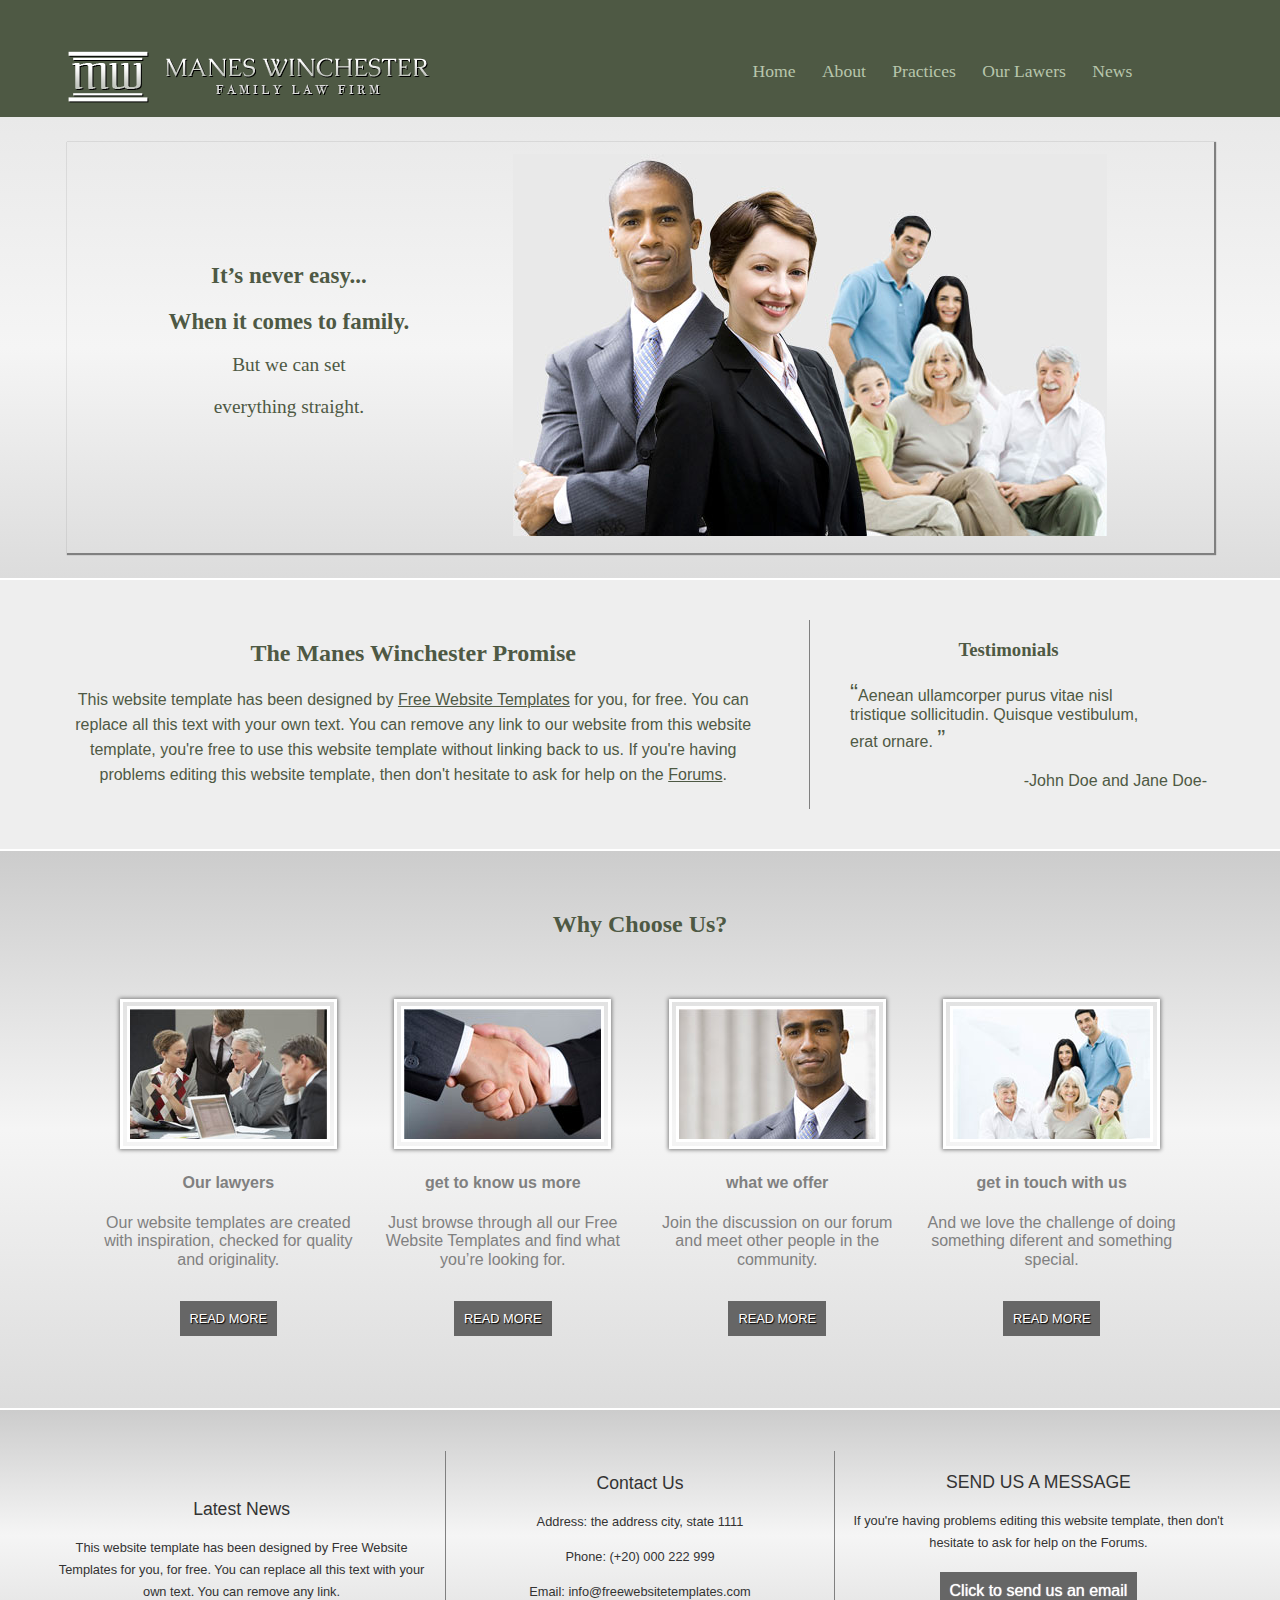
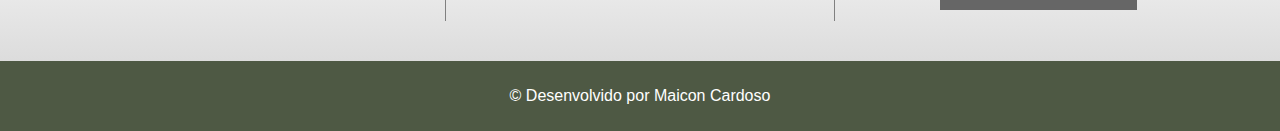
<file: index.html>
<!DOCTYPE html>
<html lang="pt-br">
<head>
	<title>Manes Winchester - Lawyers</title>
	<meta charset="utf-8">
	<meta name="description" content="This website template has been designed by Free Website Templates for you, for free">
	<meta name="author" content="Maicon Cardoso">
	<link rel="stylesheet" type="text/css" href="css/estilo.css">
	<link rel="stylesheet" type="text/css" href="css/normalize.css">
	<script type="text/javascript" src="http://code.jquery.com/jquery-3.1.1.min.js"></script>
</head>
<body>
	<header class="cabecalho">
		<h1 class="logo">
			<a href="index.html">
				<img src="img/logo.png">
			</a>
		</h1>
		<button class="btn-menu">Navegar</button>
		<nav class="menu">
			<ul>
				<li><a href="index.html">Home</a></li>
				<li><a href="about.html">About</a></li>
				<li><a href="practices.html">Practices</a></li>
				<li><a href="our-lawers.html">Our Lawers</a></li>
				<li><a href="news.html">News</a></li>
			</ul>
		</nav>
		<div class="clear"></div>
	</header>
	<section class="fundo-banner">
		<div class="banner">
			<div class="slogan">
				<h2>It’s never easy...</h2>
				<h2>When it comes to family.</h2>
				<p>But we can set</p>
				<p>everything straight. </p>
			</div>
			<img src="img/family-large.jpg">
		</div>
	</section>

	<section class="conteudo">
		<div>
			<div class="texto">
				<h2>The Manes Winchester Promise</h2>
				<p>
					This website template has been designed by <a href="#">Free Website Templates</a> for you, for free. You can replace all this text with your own text. You can remove any link to our website from this website template, you're free to use this website template without linking back to us. If you're having problems editing this website template, then don't hesitate to ask for help on the <a href="#"> Forums</a>. 
				</p>
			</div>
			<div class="citacao">
				<h3>Testimonials</h3>
				<blockquote>Aenean ullamcorper purus vitae nisl tristique sollicitudin. Quisque vestibulum, erat ornare.
				</blockquote>
				<p>-John Doe and Jane Doe-</p>
			</div>
		</div>
		<div class="clear"></div>
	</section>

	<section class="servicos">
		<h2>Why Choose Us?</h2>
		<div>
			<img src="img/meeting.jpg">
			<h4>Our lawyers</h4>
			<p>Our website templates are created with inspiration, checked for quality and originality.</p>
			<a href="#">READ MORE</a>
		</div>

		<div>
			<img src="img/handshake.jpg">
			<h4>get to know us more</h4>
			<p>Just browse through all our Free Website Templates and ﬁnd what you’re looking for. </p>
			<a href="#">READ MORE</a>
		</div>

		<div>
			<img src="img/smile.jpg">
			<h4>what we offer</h4>
			<p>Join the discussion on our forum and meet other people in the community.</p>
			<a href="#">READ MORE</a>
		</div>

		<div>
			<img src="img/family-small.jpg">
			<h4>get in touch with us</h4>
			<p>And we love the challenge of doing something diferent and something special. </p>
			<a href="#">READ MORE</a>
		</div>
	</section>

	<section class="contato">
		<div>
			<h3>Latest News</h3>
			<p>This website template has been designed by Free Website Templates for you, 
			for free. You can replace all this text with your own text. You can remove any link.</p>
		</div>

		<div>
			<h3>Contact Us</h3>
			<p>
				Address: the address city, state 1111
			</p>	
			<p>
				Phone: (+20) 000 222 999
			</p>
			<p>	
				Email: info@freewebsitetemplates.com 
			</p>
		</div>

		<div>
			<h3>SEND US A MESSAGE</h3>
			<p>If you're having problems editing this website template, then don't hesitate to ask for help on the Forums. </p>
			<button class="btn-email">Click to send us an email</button>
		</div>
		
	</section>

	<footer>
		<p>&copy; Desenvolvido por Maicon Cardoso</p>
	</footer>

	<script type="text/javascript">
		$(".btn-menu").click(function(){
			$(".menu").show();
		});
	</script>
</body>
</html>
</file>
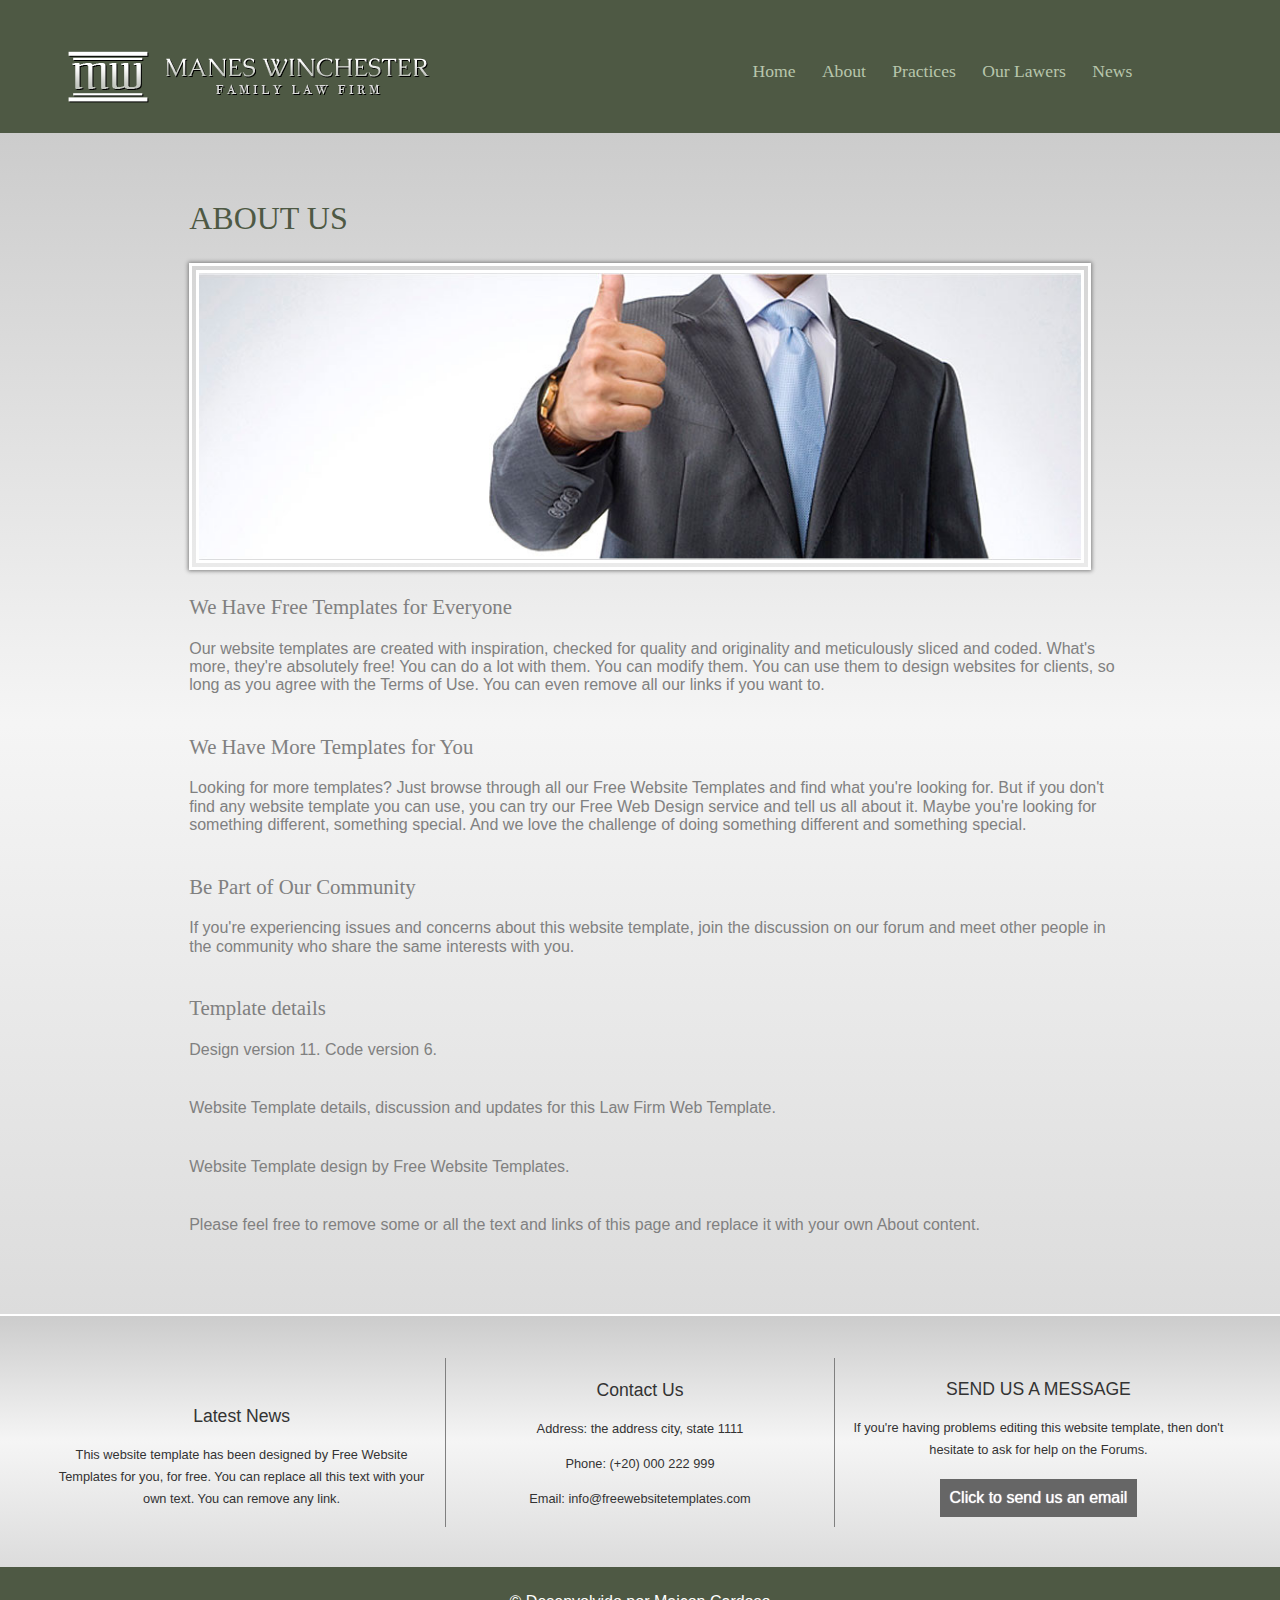
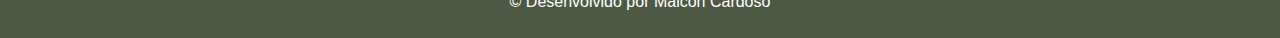
<file: about.html>
<!DOCTYPE html>
<html lang="pt-br">
<head>
	<title>About - Manes Winchester</title>
	<meta charset="utf-8">
	<meta name="description" content="This website template has been designed by Free Website Templates for you, for free">
	<meta name="author" content="Maicon Cardoso">
	<link rel="stylesheet" type="text/css" href="css/estilo.css">
	<link rel="stylesheet" type="text/css" href="css/normalize.css">
	<script type="text/javascript" src="http://code.jquery.com/jquery-3.1.1.min.js"></script>
</head>
<body>
	<header class="cabecalho">
		<h1 class="logo">
			<a href="index.html">
				<img src="img/logo.png">
			</a>
		</h1>
		<button class="btn-menu">Navegar</button>
		<nav class="menu">
			<ul>
				<li><a href="index.html">Home</a></li>
				<li><a href="about.html">About</a></li>
				<li><a href="practices.html">Practices</a></li>
				<li><a href="our-lawers.html">Our Lawers</a></li>
				<li><a href="news.html">News</a></li>
			</ul>
		</nav>
		<div class="clear"></div>
	</header>
	<section class="servicos">
		<section class="about">
			<h2>ABOUT US</h2>
			<img src="img/thumb-up.jpg">
			<h3>We Have Free Templates for Everyone</h3> 
			<p>
			Our website templates are created with inspiration, checked for quality and originality and meticulously sliced and coded. What's more, they're absolutely free! You can do a lot with them. You can modify them. You can use them to design websites for clients, so long as you agree with the Terms of Use. You can even remove all our links if you want to.
			</p>

			<h3>We Have More Templates for You</h3>
			<p>
			Looking for more templates? Just browse through all our Free Website Templates and find what you're looking for. But if you don't find any website template you can use, you can try our Free Web Design service and tell us all about it. Maybe you're looking for something different, something special. And we love the challenge of doing something different and something special.
			</p>

			<h3>Be Part of Our Community</h3>
			<p>
			If you're experiencing issues and concerns about this website template, join the discussion on our forum and meet other people in the community who share the same interests with you.
			</p>

			<h3>Template details</h3>
			<p>
			Design version 11. Code version 6.
			</p>
			<p>
			Website Template details, discussion and updates for this Law Firm Web Template.
			</p>
			<p>
			Website Template design by Free Website Templates.
			</p>
			<p>
			Please feel free to remove some or all the text and links of this page and replace it with your own About content. 
			</p>
		</section>
	</section>
	<section class="contato">
		<div>
			<h3>Latest News</h3>
			<p>This website template has been designed by Free Website Templates for you, 
			for free. You can replace all this text with your own text. You can remove any link.</p>
		</div>

		<div>
			<h3>Contact Us</h3>
			<p>
				Address: the address city, state 1111
			</p>	
			<p>
				Phone: (+20) 000 222 999
			</p>
			<p>	
				Email: info@freewebsitetemplates.com 
			</p>
		</div>

		<div>
			<h3>SEND US A MESSAGE</h3>
			<p>If you're having problems editing this website template, then don't hesitate to ask for help on the Forums. </p>
			<button class="btn-email">Click to send us an email</button>
		</div>
		
	</section>
	<footer>
		<p>&copy; Desenvolvido por Maicon Cardoso</p>
	</footer>

	<script type="text/javascript">
		$(".btn-menu").click(function(){
			$(".menu").show();
		});
	</script>
</body>
</html>
</file>
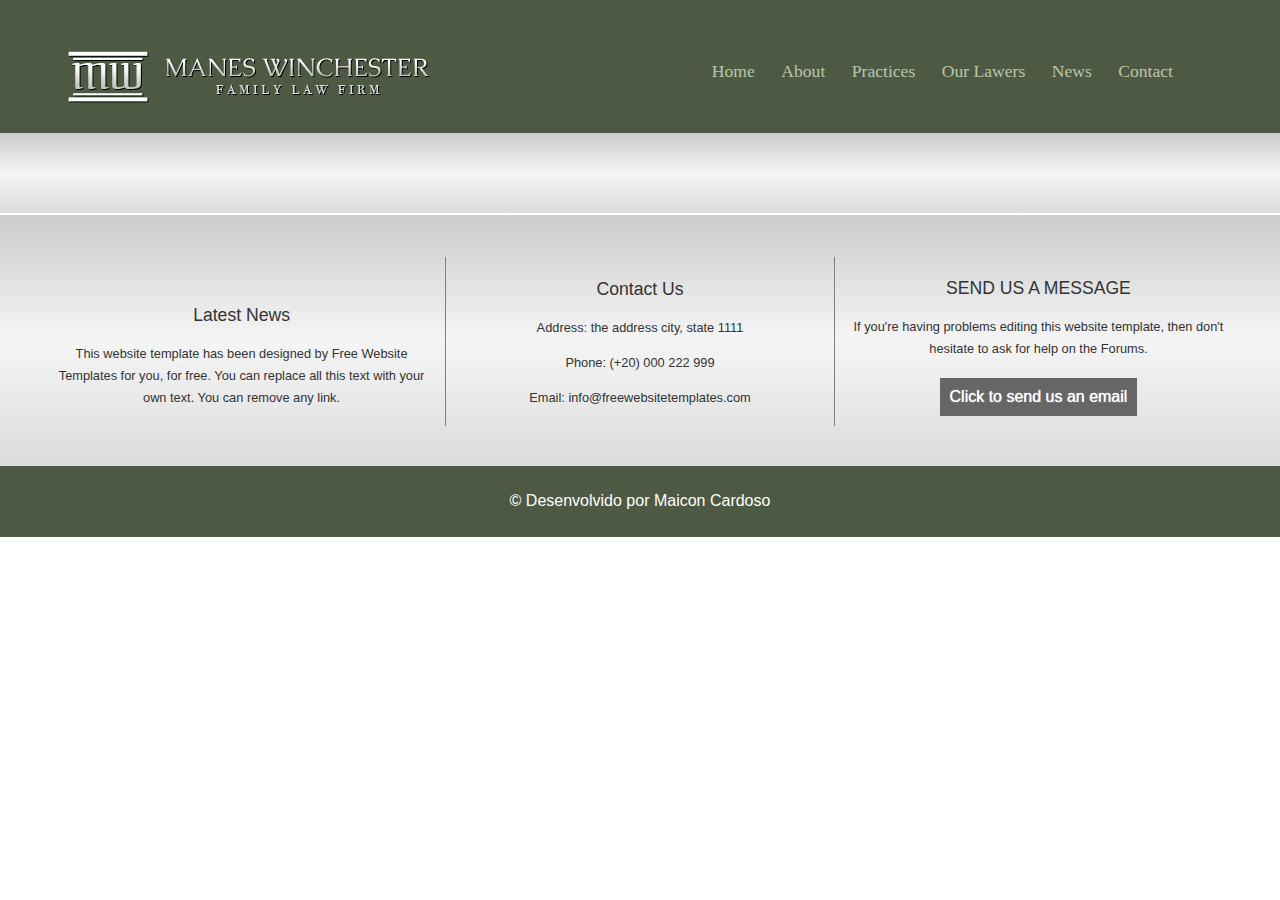
<file: contact.html>
<!DOCTYPE html>
<html lang="pt-br">
<head>
	<title>Contact - Manes Inchester</title>
	<meta charset="utf-8">
	<link rel="stylesheet" type="text/css" href="css/estilo.css">
	<link rel="stylesheet" type="text/css" href="css/normalize.css">
	<script type="text/javascript" src="http://code.jquery.com/jquery-3.1.1.min.js"></script>
</head>
<body>
	<header class="cabecalho">
		<h1 class="logo">
			<a href="index.html">
				<img src="img/logo.png">
			</a>
		</h1>
		<button class="btn-menu">Navegar</button>
		<nav class="menu">
			<ul>
				<li><a href="index.html">Home</a></li>
				<li><a href="about.html">About</a></li>
				<li><a href="practices.html">Practices</a></li>
				<li><a href="our-lawers.html">Our Lawers</a></li>
				<li><a href="news.html">News</a></li>
				<li><a href="contact.html">Contact</a></li>
			</ul>
		</nav>
		<div class="clear"></div>
	</header>
	<section class="servicos">
		<section class="pratices">
			
		</section>
	</section>

	<section class="contato">
		<div>
			<h3>Latest News</h3>
			<p>This website template has been designed by Free Website Templates for you, 
			for free. You can replace all this text with your own text. You can remove any link.</p>
		</div>

		<div>
			<h3>Contact Us</h3>
			<p>
				Address: the address city, state 1111
			</p>	
			<p>
				Phone: (+20) 000 222 999
			</p>
			<p>	
				Email: info@freewebsitetemplates.com 
			</p>
		</div>

		<div>
			<h3>SEND US A MESSAGE</h3>
			<p>If you're having problems editing this website template, then don't hesitate to ask for help on the Forums. </p>
			<button class="btn-email">Click to send us an email</button>
		</div>
		
	</section>
	<footer>
		<p>&copy; Desenvolvido por Maicon Cardoso</p>
	</footer>

	<script type="text/javascript">
		$(".btn-menu").click(function(){
			$(".menu").show();
		});
	</script>
</body>
</html>
</file>
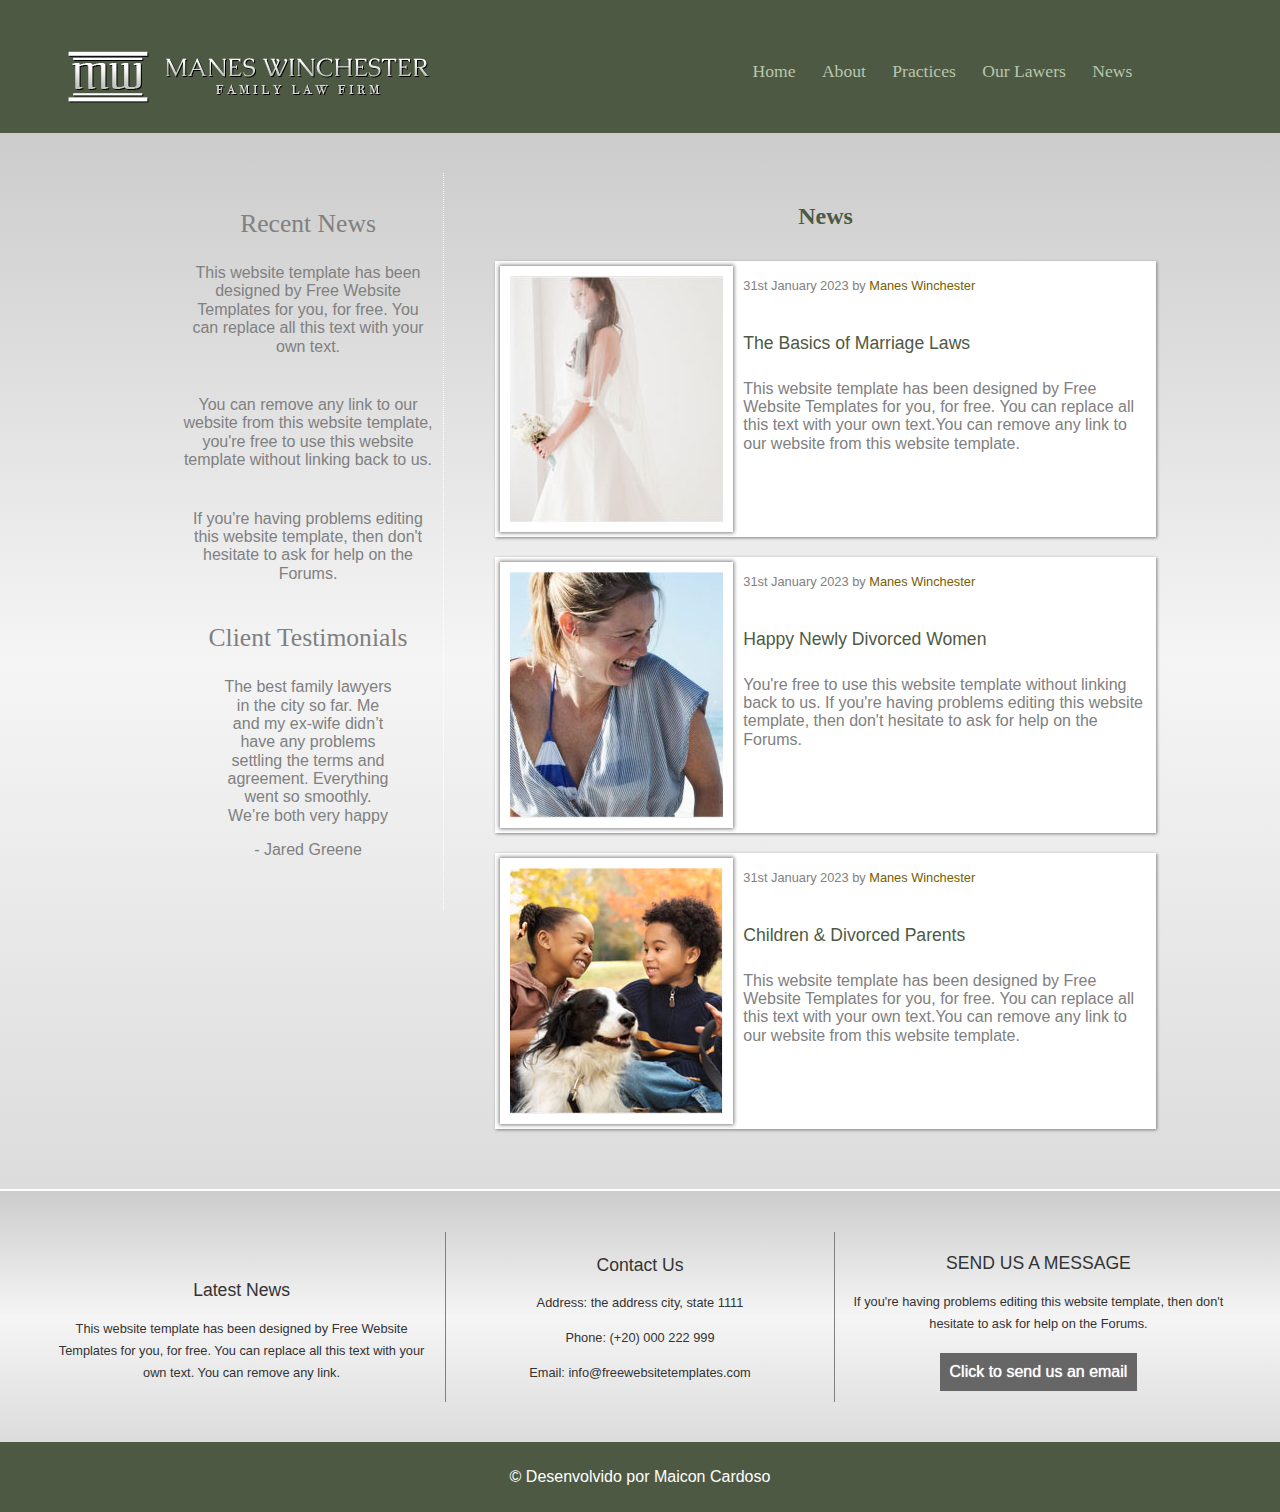
<file: news.html>
<!DOCTYPE html>
<html lang="pt-br">
<head>
	<title>News - Manes Winchester</title>
	<meta charset="utf-8">
	<meta name="description" content="This website template has been designed by Free Website Templates for you, for free">
	<meta name="author" content="Maicon Cardoso">
	<link rel="stylesheet" type="text/css" href="css/estilo.css">
	<link rel="stylesheet" type="text/css" href="css/normalize.css">
	<script type="text/javascript" src="http://code.jquery.com/jquery-3.1.1.min.js"></script>
</head>
<body>
	<header class="cabecalho">
		<h1 class="logo">
			<a href="index.html">
				<img src="img/logo.png">
			</a>
		</h1>
		<button class="btn-menu">Navegar</button>
		<nav class="menu">
			<ul>
				<li><a href="index.html">Home</a></li>
				<li><a href="about.html">About</a></li>
				<li><a href="practices.html">Practices</a></li>
				<li><a href="our-lawers.html">Our Lawers</a></li>
				<li><a href="news.html">News</a></li>
			</ul>
		</nav>
		<div class="clear"></div>
	</header>
	<section class="servicos">
		<section class="news">
			<div class="content1">
				<h3>Recent News</h3>

				<P>This website template has been designed by Free Website Templates for you, for free. You can replace all this text with your own text.</P>

				<P>You can remove any link to our website from this website template, you're free to use this website template without linking back to us.</P>

				<P>If you're having problems editing this website template, then don't hesitate to ask for help on the Forums. </P>

				<h3>Client Testimonials</h3>
				<blockquote>
					The best family lawyers in the city so far. Me and my ex-wife didn’t have any
					problems settling the terms and agreement. Everything went so smoothly. We’re both very happy
				</blockquote>
				<p>- Jared Greene</p>
			</div>

			<div class="content2">
				<h2>News</h2>
				<figure>
						<img src="img/bride-sideview.jpg">
						<p class="noticia">31st January 2023 by <span>Manes Winchester</span></p>
						<h4>The Basics of Marriage Laws</h4>
						<P>This website template has been designed by Free Website Templates for you, for free. You can replace all this text with your own text.You can remove any link to our website from this website template. </P>
				</figure>

				<figure>
						<img src="img/happy.jpg">
						<p class="noticia">31st January 2023 by <span>Manes Winchester</span></p>
						<h4>Happy Newly Divorced Women</h4>
						<P>You're free to use this website template without linking back to us. If you're having problems editing this website template, then don't hesitate to ask for help on the Forums. </P>
				</figure>

				<figure>
						<img src="img/children.jpg">
						<p class="noticia">31st January 2023 by <span>Manes Winchester</span></p>
						<h4>Children & Divorced Parents</h4>
						<P>This website template has been designed by Free Website Templates for you, for free. You can replace all this text with your own text.You can remove any link to our website from this website template. </P>
				</figure>
			</div>	
		</section>
	</section>

	<section class="contato">
		<div>
			<h3>Latest News</h3>
			<p>This website template has been designed by Free Website Templates for you, 
			for free. You can replace all this text with your own text. You can remove any link.</p>
		</div>

		<div>
			<h3>Contact Us</h3>
			<p>
				Address: the address city, state 1111
			</p>	
			<p>
				Phone: (+20) 000 222 999
			</p>
			<p>	
				Email: info@freewebsitetemplates.com 
			</p>
		</div>

		<div>
			<h3>SEND US A MESSAGE</h3>
			<p>If you're having problems editing this website template, then don't hesitate to ask for help on the Forums. </p>
			<button class="btn-email">Click to send us an email</button>
		</div>
		
	</section>
	<footer>
		<p>&copy; Desenvolvido por Maicon Cardoso</p>
	</footer>

	<script type="text/javascript">
		$(".btn-menu").click(function(){
			$(".menu").show();
		});
	</script>
</body>
</html>
</file>
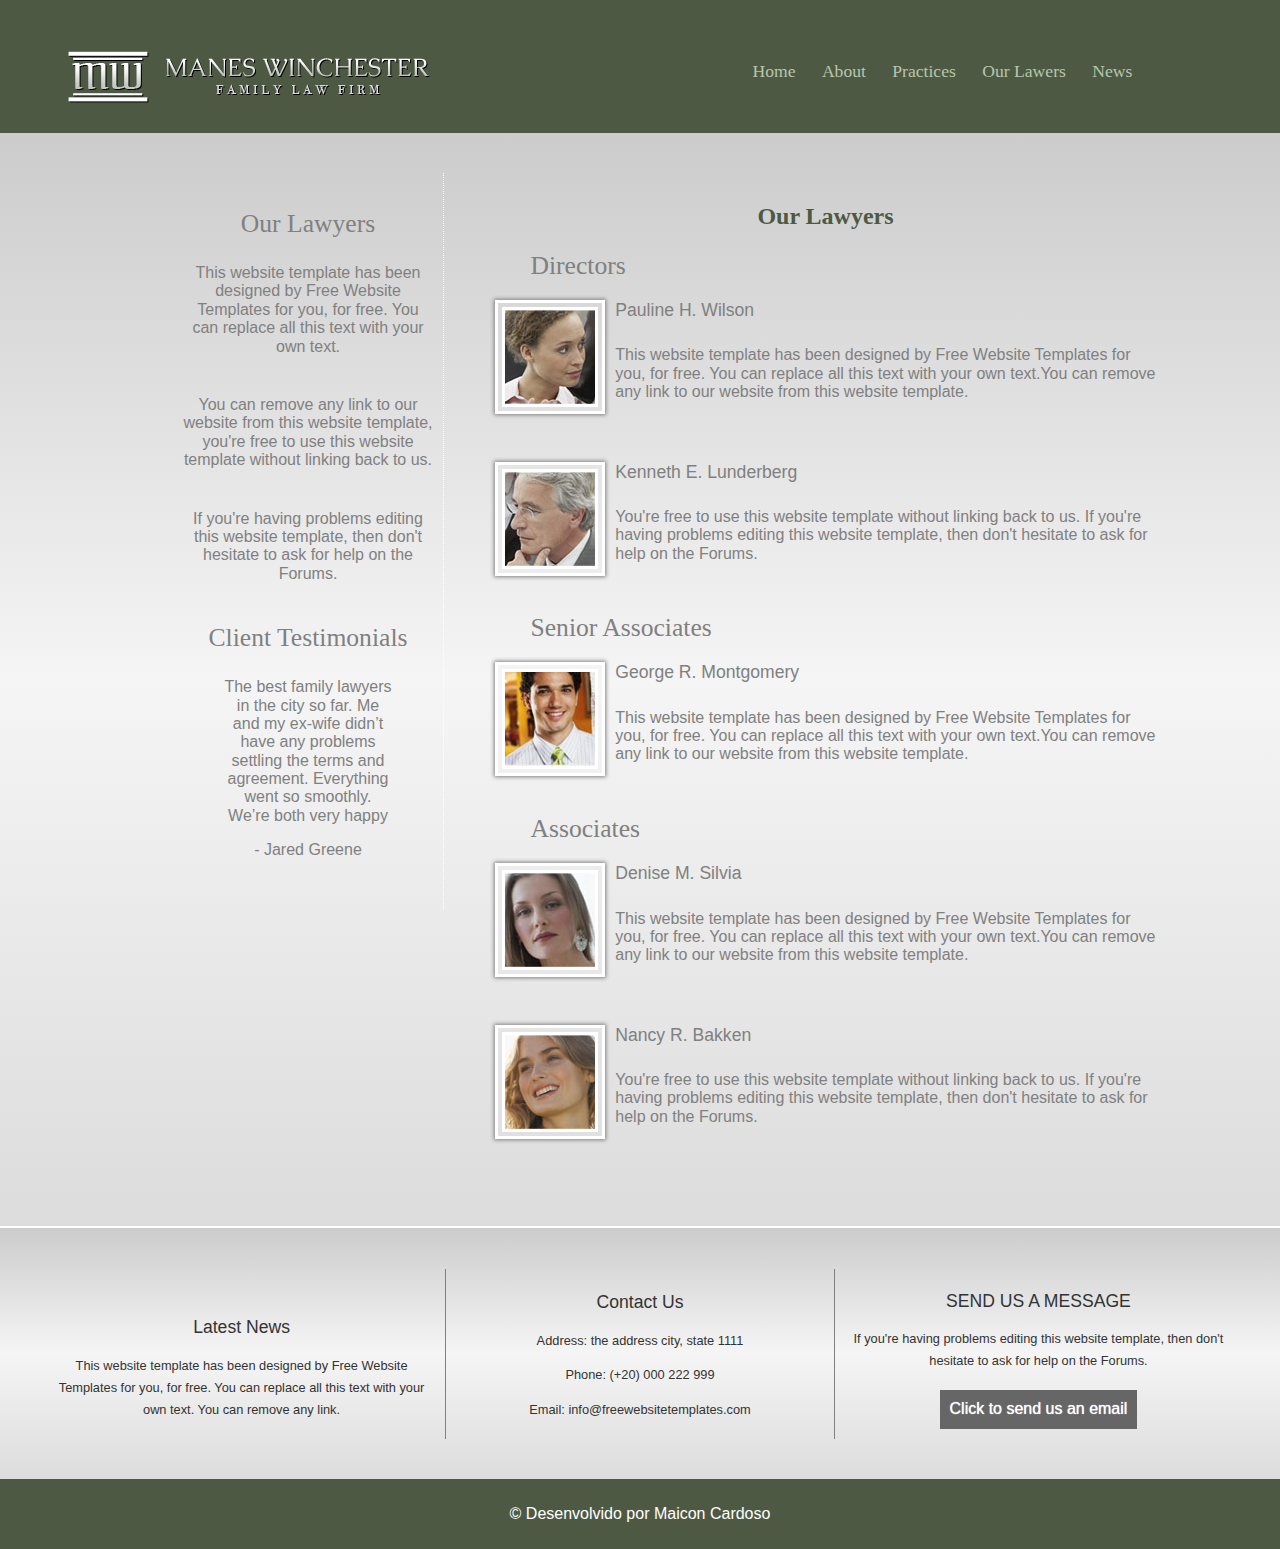
<file: our-lawers.html>
<!DOCTYPE html>
<html lang="pt-br">
<head>
	<title>Our Lawers - Manes Winchester</title>
	<meta charset="utf-8">
	<meta name="description" content="This website template has been designed by Free Website Templates for you, for free">
	<meta name="author" content="Maicon Cardoso">
	<link rel="stylesheet" type="text/css" href="css/estilo.css">
	<link rel="stylesheet" type="text/css" href="css/normalize.css">
	<script type="text/javascript" src="http://code.jquery.com/jquery-3.1.1.min.js"></script>
</head>
<body>
	<header class="cabecalho">
		<h1 class="logo">
			<a href="index.html">
				<img src="img/logo.png">
			</a>
		</h1>
		<button class="btn-menu">Navegar</button>
		<nav class="menu">
			<ul>
				<li><a href="index.html">Home</a></li>
				<li><a href="about.html">About</a></li>
				<li><a href="practices.html">Practices</a></li>
				<li><a href="our-lawers.html">Our Lawers</a></li>
				<li><a href="news.html">News</a></li>
			</ul>
		</nav>
		<div class="clear"></div>
	</header>
	<section class="servicos">
		<section class="our-lawers">
			<div class="content1">
				<h3>Our Lawyers</h3>

				<P>This website template has been designed by Free Website Templates for you, for free. You can replace all this text with your own text.</P>

				<P>You can remove any link to our website from this website template, you're free to use this website template without linking back to us.</P>

				<P>If you're having problems editing this website template, then don't hesitate to ask for help on the Forums. </P>

				<h3>Client Testimonials</h3>
				<blockquote>
					The best family lawyers in the city so far. Me and my ex-wife didn’t have any
					problems settling the terms and agreement. Everything went so smoothly. We’re both very happy
				</blockquote>
				<p>- Jared Greene</p>
			</div>

			<div class="content2">
				<h2>Our Lawyers</h2>
				<h3>Directors</h3>
				<figure>
						<img src="img/thumbnail-sideview.jpg">
						<h4>Pauline H. Wilson</h4>
						<P>This website template has been designed by Free Website Templates for you, for free. You can replace all this text with your own text.You can remove any link to our website from this website template. </P>
				</figure>

				<figure>
						<img src="img/thumbnail-focus.jpg">
						<h4>Kenneth E. Lunderberg</h4>
						<P>You're free to use this website template without linking back to us. If you're having problems editing this website template, then don't hesitate to ask for help on the Forums. </P>
				</figure>

				<h3>Senior Associates</h3>
				<figure>
						<img src="img/thumbnail-smile.jpg">
						<h4>George R. Montgomery</h4>
						<P>This website template has been designed by Free Website Templates for you, for free. You can replace all this text with your own text.You can remove any link to our website from this website template. </P>
				</figure>

				<h3>Associates</h3>
				<figure>
						<img src="img/thumbnail-frontview.jpg">
						<h4>Denise M. Silvia</h4>
						<P>This website template has been designed by Free Website Templates for you, for free. You can replace all this text with your own text.You can remove any link to our website from this website template.  </P>
				</figure>
				<figure>
						<img src="img/thumbnail-happy.jpg">
						<h4>Nancy R. Bakken</h4>
						<P>You're free to use this website template without linking back to us. If you're having problems editing this website template, then don't hesitate to ask for help on the Forums. </P>
				</figure>
			</div>			
		</section>
	</section>

	<section class="contato">
		<div>
			<h3>Latest News</h3>
			<p>This website template has been designed by Free Website Templates for you, 
			for free. You can replace all this text with your own text. You can remove any link.</p>
		</div>

		<div>
			<h3>Contact Us</h3>
			<p>
				Address: the address city, state 1111
			</p>	
			<p>
				Phone: (+20) 000 222 999
			</p>
			<p>	
				Email: info@freewebsitetemplates.com 
			</p>
		</div>

		<div>
			<h3>SEND US A MESSAGE</h3>
			<p>If you're having problems editing this website template, then don't hesitate to ask for help on the Forums. </p>
			<button class="btn-email">Click to send us an email</button>
		</div>
		
	</section>
	<footer>
		<p>&copy; Desenvolvido por Maicon Cardoso</p>
	</footer>

	<script type="text/javascript">
		$(".btn-menu").click(function(){
			$(".menu").show();
		});
	</script>
</body>
</html>
</file>
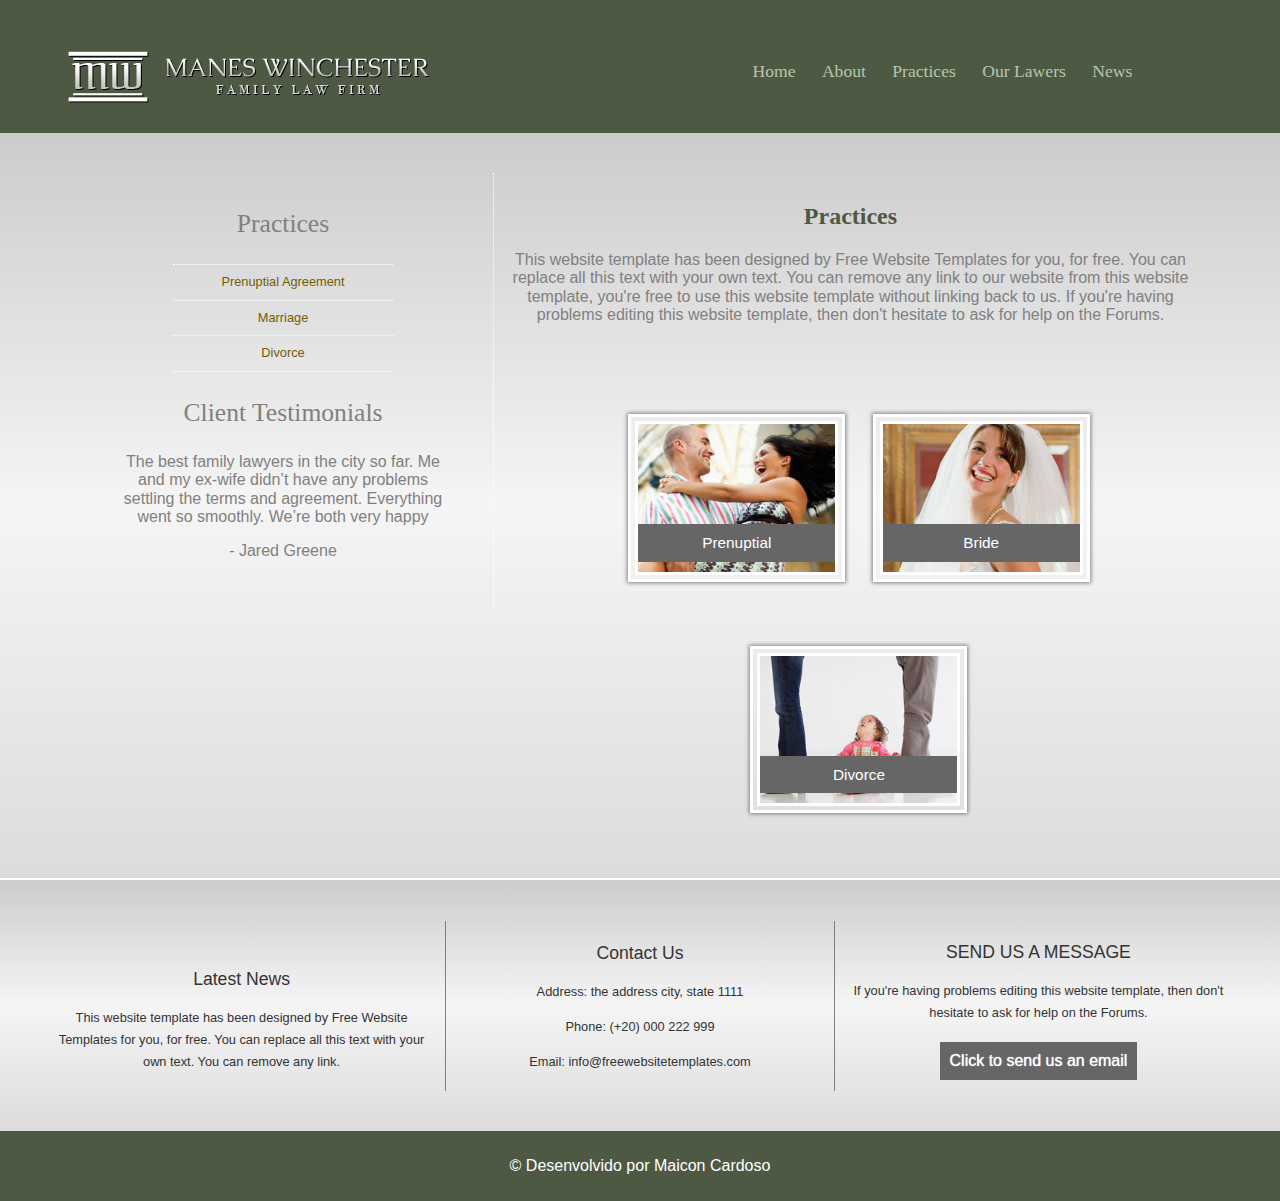
<file: practices.html>
<!DOCTYPE html>
<html lang="pt-br">
<head>
	<title>Practices - Manes Winchester</title>
	<meta charset="utf-8">
	<meta name="description" content="This website template has been designed by Free Website Templates for you, for free">
	<meta name="author" content="Maicon Cardoso">
	<link rel="stylesheet" type="text/css" href="css/estilo.css">
	<link rel="stylesheet" type="text/css" href="css/normalize.css">
	<script type="text/javascript" src="http://code.jquery.com/jquery-3.1.1.min.js"></script>
</head>
<body>
	<header class="cabecalho">
		<h1 class="logo">
			<a href="index.html">
				<img src="img/logo.png">
			</a>
		</h1>
		<button class="btn-menu">Navegar</button>
		<nav class="menu">
			<ul>
				<li><a href="index.html">Home</a></li>
				<li><a href="about.html">About</a></li>
				<li><a href="practices.html">Practices</a></li>
				<li><a href="our-lawers.html">Our Lawers</a></li>
				<li><a href="news.html">News</a></li>
			</ul>
		</nav>
		<div class="clear"></div>
	</header>
	<section class="servicos">
		<section class="practices">
			<div class="content1">
				<h3>Practices</h3>
				<a href="#">Prenuptial Agreement</a>
				<a href="#">Marriage</a>
				<a href="#">Divorce</a>

				<h3>Client Testimonials</h3>

				<blockquote>
					The best family lawyers in the city so far. Me and my ex-wife didn’t have any
					problems settling the terms and agreement. Everything went so smoothly. We’re both very happy
				</blockquote>
				<p>- Jared Greene</p>
			</div>

			<div class="content2">
				<h2>Practices</h2>

				<p>This website template has been designed by Free Website Templates for you, for free. You can replace all this text with your own text. You can remove any link to our website from this website template, you're free to use this website template without linking back to us. If you're having problems editing this website template, then don't hesitate to ask for help on the Forums. </p>
				<figure>
					<a href="#">
						<img src="img/prenuptial.jpg">
						<figcaption>Prenuptial</figcaption>
					</a>
				</figure>

				<figure>
					<a href="#">
						<img src="img/bride.jpg">
						<figcaption>Bride</figcaption>
					</a>
				</figure>

				<figure>
					<a href="#">
						<img src="img/divorce.jpg">
						<figcaption>Divorce</figcaption>
					</a>
				</figure>
			</div>
		</section>
		
	</section>

	<div class="clear"></div>

	<section class="contato">
		<div>
			<h3>Latest News</h3>
			<p>This website template has been designed by Free Website Templates for you, 
			for free. You can replace all this text with your own text. You can remove any link.</p>
		</div>

		<div>
			<h3>Contact Us</h3>
			<p>
				Address: the address city, state 1111
			</p>	
			<p>
				Phone: (+20) 000 222 999
			</p>
			<p>	
				Email: info@freewebsitetemplates.com 
			</p>
		</div>

		<div>
			<h3>SEND US A MESSAGE</h3>
			<p>If you're having problems editing this website template, then don't hesitate to ask for help on the Forums. </p>
			<button class="btn-email">Click to send us an email</button>
		</div>
		
	</section>
	<footer>
		<p>&copy; Desenvolvido por Maicon Cardoso</p>
	</footer>

	<script type="text/javascript">
		$(".btn-menu").click(function(){
			$(".menu").show();
		});
	</script>
</body>
</html>
</file>
<file: css/estilo.css>
@charset="utf-8";

/*-------------------RESET-------------------*/

body{margin:0; padding:0; font-family:Arial, Helvetica, sans-serif; font-size:100%; width:100%;}
ul{	list-style:none; margin:0; padding:0;}
img{width:90%;}
a{text-decoration:none;}
.clear{clear:both;}

/*--------------CABEÇALHO----------------------*/

.cabecalho{
	text-align:center;
	padding:10px;
	background-color:#4e5944;
}
.cabecalho .btn-menu{
	padding:8px 40px;
	margin-bottom:10px;
	background-color:white;
	border:none;
	color:#4e5944;
	cursor:pointer;
} 
.cabecalho .btn-close{
	color:red;
	background:white;
}
.menu{
	display:none;
}
.menu li{
	padding:15px;
	border-bottom:1px solid white;
}
.menu li:hover{
	background-color:white;
}
.menu a{
	color:#b8c6ac;
	padding:10px 80px;
	font-family:'Times New Roman', Times, serif;
}
.menu a:hover{
	color:#4e5944;
}

/*--------------BANNER----------------------*/
.fundo-banner{
	text-align:center;
	background:linear-gradient(#e9e9e9,#F5F5F5, #DCDCDC);
	margin-top:-16px;
	padding:5px;
}
.banner{
	width:90%;
	margin:20px auto;
	box-shadow:1px 1px 1px 1px gray;
	padding:2px;
}
.banner h2{
	color:#4e5944;
	font-size:1.3em;
	font-family:'Times New Roman', Times, serif;
}
.banner p{
	color:#4e5944;
	font-size:1.1em;
	font-family:'Times New Roman', Times, serif;
}
/*--------------CONTEÚDO----------------------*/
.conteudo{
	background-color:#eee;
	text-align:center;
	color:#4e5944;
	padding:10px;
	border-top:2px solid white;
	border-bottom:2px solid white;
}
.conteudo h2, h3{
	font-family:'Times New Roman', Times, serif;
}
.conteudo p{
	line-height:25px;
}
.conteudo a{
	color:#4e5944;
	text-decoration:underline;
}
.conteudo .citacao blockquote{
	text-align:left;
}
.conteudo .citacao blockquote::before, blockquote::after{
	font-size:1.5em;
}
.conteudo .citacao blockquote::before{
	content:"\201c";
}
.conteudo .citacao blockquote::after{
	content:"\201d";
}
.conteudo .citacao p{
	text-align:right;
}

/*--------------SERVIÇOS----------------------*/

.servicos{
	background:linear-gradient(#CCCCCC,#F5F5F5, #DCDCDC);
	padding:10px;
	text-align:center;
	color:gray;
	border-bottom:2px solid white;
}
.servicos h2{
	font-family:'Times New Roman', Times, serif;
	color:#4e5944;
}
.servicos div{
	margin-bottom:30px;
}
.servicos div img{
	width:197px;
	border:10px double white;
	box-shadow: 0px 0px 4px 1px gray;
	margin-top:30px;
}
.servicos p{
	margin-bottom:40px;
}
.servicos a{
	background:#666666;
	padding:10px ;
	color:white;
	text-shadow:1px 1px 1px black;
	font-size:0.8em;
}

/*--------------CONTATO----------------------*/

.contato{
	background:linear-gradient(#CCCCCC,#F5F5F5, #DCDCDC);
	text-align:center;
	padding:10px;
}
.contato h3{
	font-family:Arial, Helvetica, sans-serif;
	font-weight:normal;
	color:#333333;
	font-size:1.1em;
}
.contato p{
	color:#333333;
	font-size:0.8em;
	line-height:22px;
}
.contato button{
	background:#666666;
	border:none;
	color:white;
	padding:10px;
	text-shadow: 0px 0px 1px white;
	cursor:pointer;
	margin:5px;
}

/*--------------RODAPE----------------------*/
footer{
	background-color:#4e5944;
	color:white;
	padding:10px;
	text-align:center;
}
/*--------------MEDIA SCREEN----------------------*/

@media screen and (min-width:720px){
	.cabecalho img{
		width:40%;
		float:left;
		padding:20px;
	}
	.cabecalho .btn-menu{
		display:none;
	}
	.cabecalho .menu{
		display:block;
		width:52%;
		float:right;
		margin-bottom:0;
	}
	.cabecalho .menu li{
		display:inline-block;
		padding:5px;
		margin:0;
	}
	.menu ul{
		margin:0;
		margin-top:20px;
	}
	.menu a{
		padding:1px;
		font-size:0.8em;
	}
	.cabecalho .btn-close{
		display:none;
	}
}

@media screen and (min-width:980px){
	.banner img{
		width:60%;
		padding:10px;
	}
	.banner .slogan{
		float:left;
		padding:10px;
		margin-top:50px;
		margin-left:20px;
	}
	.conteudo div{
		width:90%;
		margin:0 auto;
	}
	div.texto{
		width:60%;
		float:left;
	}
	div.citacao{
		width:35%;
		float:right;
		border-left:1px solid gray;
	}
	.servicos div{
		display:inline-block;
		width:350px;
		padding:10px;
	}
	.contato div{
		width:30%;
		display:inline-block;
		padding:5px;
	}
	.contato div:nth-child(2){
		border-left:1px solid gray;
		border-right:1px solid gray;
		margin-left:5px;
		margin-right:5px;
	}
}

@media screen and (min-width:1280px){
	.cabecalho img{
		width:initial;
		margin-left:3%;
	}
	.cabecalho .menu a{
		font-size:1.1em;
	}
	.cabecalho .menu li{
		padding:10px;
		border:none;
	}
	.banner img{
		width:initial;
	}
	.banner .slogan{
		padding:0;
		margin-left:100px;
		margin-right:0;
		margin-top:100px;
		font-size:1.1em;
	}
	.conteudo{
		padding-top:40px;
		padding-bottom:40px;
	}
	.servicos{
		padding-top:40px;
		padding-bottom:40px;
	}
	.servicos div{
		width:250px;
	}
	.contato{
		padding-top:40px;
		padding-bottom:40px;
	}
}
@media screen and (min-width:1600px){
	.cabecalho img{
		margin-left:10%;
	}
}


/*--------------------------------------------------*/
/*--------------DEMAIS PÁGINAS----------------------*/
/*--------------------------------------------------*/




/*--------------ABOUT----------------------*/

.about{
	width:980px;
	margin:0 auto;
}
.about h2{
	text-align:left;
	margin-left:4%;
	font-weight:normal;
	font-size:2em;
}
.about img{
	border:10px double white;
	box-shadow: 0px 0px 4px 1px gray;
}
.about h3, .about p{
	text-align:left;
	margin-left:4%;
	font-weight:normal;
}
.about h3{
	font-size:1.3em;
}

/*--------------PRACTICES----------------------*/

.servicos .practices{
	width:100%;
	margin:0 auto;
}
.practices h3{
	font-weight:normal;
	font-size:1.6em;
}
.practices a{
	background:none;
	color:#755c02;
	text-shadow: initial;
	display:block;
	width:200px;
	margin:0 auto;
}
.practices a:nth-child(2){
	border-top:1px dotted white;
	border-bottom:1px dotted white;
}
.practices a:nth-child(4){
	border-top:1px dotted white;
	border-bottom:1px dotted white;
}

.practices figure{
	position:relative;
}
.practices img{
	display:block;
}
.practices figcaption{
	bottom:20px;
	margin:0 10px;
	padding:10px;
	position:absolute;
	width:177px;
	background:#666666;
	color:white;
	font-size:1.2em;
}

@media screen and (min-width:720px){
	.content1{
		width:450px;
		margin:auto;
	}
	.content2{
		width:700px;
		margin:auto;
	}
	.content2 figure{
		display:inline-block;
	}
}
@media screen and (min-width:980px){
	.servicos .practices{
		width:100%;
	}
	.servicos .practices .content1{
		float:left;
	}
	.servicos .practices .content2{
		width:50%;
		margin:0;
	}
	.content2 figure{
		margin:10px;
	}
}

@media screen and (min-width:1280px){
	.servicos .practices{
		width:90%;
	}
	.servicos .practices .content1{
		width:400px;
		border-right:1px dotted white;
	}
	.servicos .practices .content2{
		width:60%;
	}
}
@media screen and (min-width:1600px){
	.servicos .practices .content1{
		width:500px;
		margin-left:50px;
		margin-right:0;
	}
	.servicos .practices .content2{
		width:700px;
		margin-left:0;
	}
}

/*--------------OUR LAWERS----------------------*/

.servicos .our-lawers{
	width:100%;
	margin:0 auto;
}
.our-lawers h3{
	font-weight:normal;
	font-size:1.6em;
}
.our-lawers h4{
	font-weight:normal;
	font-size:1.1em;
}
.our-lawers figure{
	position:relative;
}
.our-lawers figure img{
	display:block;
	width:initial;
	margin:auto;
}
.our-lawers figure p{
	text-align:left;
}

@media screen and (min-width:720px){
	.servicos .our-lawers{
		width:100%;
		margin:auto;
	}
	.content1{
		width:250px;
		margin:auto;
	}
	.content2 h3, .content2 figure h4{
		width:600px;
		margin:auto;
		text-align:left;
	}
	.content2 figure{
		display:inline-block;
	}
}

@media screen and (min-width:980px){
	.servicos .our-lawers{
		width:100%;
		text-align:center;
	}
	.servicos .our-lawers .content1{
		width:25%;
		float:left;
		margin-left:100px;
	}
	.servicos .our-lawers .content2{
		width:50%;
		margin:0;
	}
	.content2 figure{
		margin:10px;
	}
	.content2 h3, .content2 h4{
		padding-left:10px;
		padding-bottom:10px;
	}
	.content2 figure img{
		float:left;
		margin-right:10px;
	}
}

@media screen and (min-width:1280px){
	.servicos .our-lawers{
		width:90%;
	}
	.servicos .our-lawers .content1{
		width:250px;
		border-right:1px dotted white;
	}
	.servicos .our-lawers .content2{
		width:60%;
	}
}
@media screen and (min-width:1600px){
	.servicos .our-lawers{
		width:90%;
		margin:auto;
	}
	.servicos .our-lawers .content1{
		width:500px;
		margin-left:50px;
		margin-right:0;
	}
	.servicos .our-lawers .content2{
		width:700px;
		margin-left:0;
	}
}

/*--------------NEWS----------------------*/

.servicos .news{
	width:100%;
	margin:0 auto;
}
.news h3{
	font-weight:normal;
	font-size:1.6em;

}
.news h4{
	font-weight:normal;
	font-size:1.1em;
	color:#4e5944;
}
.news figure{
	position:relative;
}
.news figure img{
	display:block;
	width:initial;
	margin:auto;
}
.news figure p{
	text-align:left;
}

@media screen and (min-width:720px){
	.servicos .news{
		width:100%;
		margin:auto;
	}
	.news .content1{
		width:250px;
		margin:auto;
	}
	.news .content2 h3, .news  .content2 figure h4{
		width:600px;
		margin:auto;
		text-align:left;
	}
	.news .content2 figure{
		display:inline-block;
	}
}

@media screen and (min-width:980px){
	.servicos .news{
		width:100%;
		text-align:center;
	}
	.servicos .news .content1{
		width:25%;
		float:left;
		margin-left:100px;
	}
	.servicos .news .content2{
		width:50%;
		margin:0;
	}
	.news .content2 figure{
		margin:10px;
	}
	.news .content2 h3, .content2 h4{
		padding-left:10px;
		padding-bottom:10px;
	}
	.news .content2 figure img{
		float:left;
		margin-right:10px;
	}
}

@media screen and (min-width:1280px){
	.servicos .news{
		width:90%;
	}
	.servicos .news .content1{
		width:250px;
		border-right:1px dotted white;
	}
	.servicos .news .content2{
		width:60%;
	}
	.news .content2 .noticia{
		padding-bottom:0;	
		font-size:0.8em;
	}
	.news .content2 figure span{
		color:#755c02;
	}
	.news .content2 figure{
		background-color:white;
		padding:5px;
		box-shadow:1px 1px 3px gray;
	}
}
@media screen and (min-width:1600px){
	.servicos .news{
		width:90%;
		margin:auto;
	}
	.servicos .news .content1{
		width:500px;
		margin-left:50px;
		margin-right:0;
	}
	.servicos .news .content2{
		width:700px;
		margin-left:0;
	}
}
</file>
